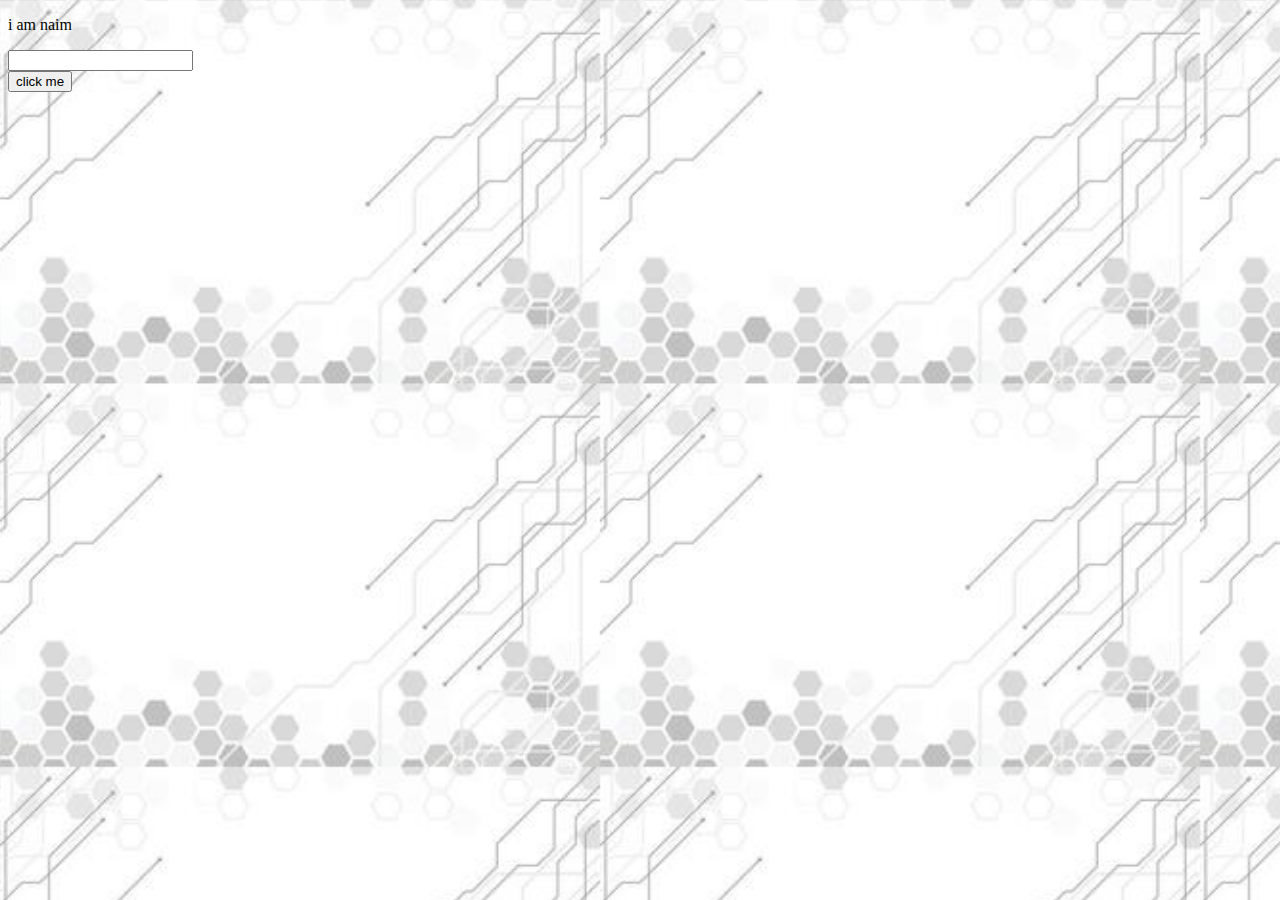
<file: index.html>
<!DOCTYPE html>
<meta charset="utf-8">
<html>
<head>
	<title>Noob scientist</title>
</head>
<link rel="stylesheet" type="text/css" href="naim.css">
<body>
	<p>i am naim</p>
	<input type="text">
	<br>
	<button>click me</button>


</body>
	
</html>
</file>
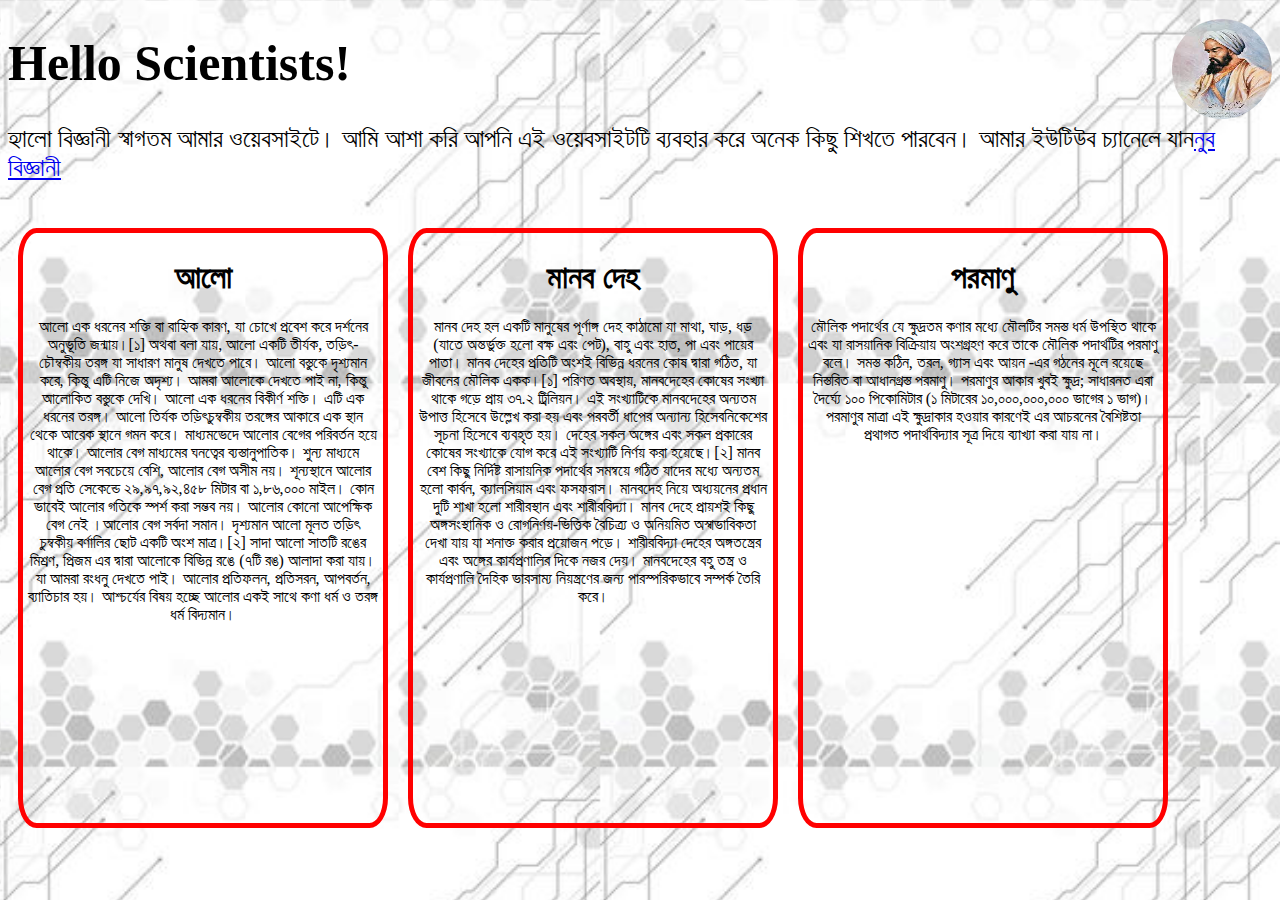
<file: index - Copy.html>
<!DOCTYPE html>
<meta charset="utf-8">
<html>
<head>
	<title>Noob scientist</title>
</head>
<link rel="stylesheet" type="text/css" href="naim.css">
<body>
	<img src="images/logo.jpg" class="lgo">
<div class="basic">
<h1>Hello Scientists!</h1>
<p>হ্যালো বিজ্ঞানী স্বাগতম আমার ওয়েবসাইটে। আমি আশা করি আপনি এই ওয়েবসাইটটি ব্যবহার করে অনেক কিছু শিখতে পারবেন।
আমার ইউটিউব চ্যানেলে যান<a href="https://www.youtube.com/channel/UCpqywV1SA4Pzli5XyCWMtDQ">নুব বিজ্ঞানী</a></p>
</div>

<div class="light">
	<h1>আলো</h1>
	<p>আলো এক ধরনের শক্তি বা বাহ্যিক কারণ, যা চোখে প্রবেশ করে দর্শনের অনুভূতি জন্মায়।[১] অথবা বলা যায়, আলো একটি তীর্যক, তড়িৎ-চৌম্বকীয় তরঙ্গ যা সাধারণ মানুষ দেখতে পারে। আলো বস্তুকে দৃশ্যমান করে, কিন্তু এটি নিজে অদৃশ্য। আমরা আলোকে দেখতে পাই না, কিন্তু আলোকিত বস্তুকে দেখি। আলো এক ধরনের বিকীর্ণ শক্তি। এটি এক ধরনের তরঙ্গ। আলো তির্যক তড়িৎচুম্বকীয় তরঙ্গের আকারে এক স্থান থেকে আরেক স্থানে গমন করে। মাধ্যমভেদে আলোর বেগের পরিবর্তন হয়ে থাকে। আলোর বেগ মাধ্যমের ঘনত্বের ব্যস্তানুপাতিক। শুন্য মাধ্যমে আলোর বেগ সবচেয়ে বেশি, আলোর বেগ অসীম নয়। শূন্যস্থানে আলোর বেগ প্রতি সেকেন্ডে ২৯,৯৭,৯২,৪৫৮ মিটার বা ১,৮৬,০০০ মাইল। কোন ভাবেই আলোর গতিকে স্পর্শ করা সম্ভব নয়। আলোর কোনো আপেক্ষিক বেগ নেই ।আলোর বেগ সর্বদা সমান। দৃশ্যমান আলো মূলত তড়িৎ চুম্বকীয় বর্ণালির ছোট একটি অংশ মাত্র।[২] সাদা আলো সাতটি রঙের মিশ্রণ, প্রিজম এর দ্বারা আলোকে বিভিন্ন রঙে (৭টি রঙ) আলাদা করা যায়। যা আমরা রংধনু দেখতে পাই। আলোর প্রতিফলন, প্রতিসরন, আপবর্তন, ব্যাতিচার হয়। আশ্চর্যের বিষয় হচ্ছে আলোর একই সাথে কণা ধর্ম ও তরঙ্গ ধর্ম বিদ্যমান।</p>

</div>

<div class="human">
	<h1>মানব দেহ</h1>
	<p>মানব দেহ হল একটি মানুষের পূর্ণাঙ্গ দেহ কাঠামো যা মাথা, ঘাড়, ধড় (যাতে অন্তর্ভুক্ত হলো বক্ষ এবং পেট), বাহু এবং হাত, পা এবং পায়ের পাতা। মানব দেহের প্রতিটি অংশই বিভিন্ন ধরনের কোষ দ্বারা গঠিত, যা জীবনের মৌলিক একক।[১]

পরিণত অবস্থায়, মানবদেহের কোষের সংখ্যা থাকে গড়ে প্রায় ৩৭.২ ট্রিলিয়ন। এই সংখ্যাটিকে মানবদেহের অন্যতম উপাত্ত হিসেবে উল্লেখ করা হয় এবং পরবর্তী ধাপের অন্যান্য হিসেবনিকেশের সূচনা হিসেবে ব্যবহৃত হয়। দেহের সকল অঙ্গের এবং সকল প্রকারের কোষের সংখ্যাকে যোগ করে এই সংখ্যাটি নির্ণয় করা হয়েছে।[২] মানব বেশ কিছু নির্দিষ্ট রাসায়নিক পদার্থের সমন্বয়ে গঠিত যাদের মধ্যে অন্যতম হলো কার্বন, ক্যালসিয়াম এবং ফসফরাস।

মানবদেহ নিয়ে অধ্যয়নের প্রধান দুটি শাখা হলো শারীরস্থান এবং শারীরবিদ্যা। মানব দেহে প্রায়শই কিছু অঙ্গসংস্থানিক ও রোগনির্ণয়-ভিত্তিক বৈচিত্র্য ও অনিয়মিত অস্বাভাবিকতা দেখা যায় যা শনাক্ত করার প্রয়োজন পড়ে। শারীরবিদ্যা দেহের অঙ্গতন্ত্রের এবং অঙ্গের কার্যপ্রণালির দিকে নজর দেয়। মানবদেহের বহু তন্ত্র ও কার্যপ্রণালি দৈহিক ভারসাম্য নিয়ন্ত্রণের জন্য পারস্পরিকভাবে সম্পর্ক তৈরি করে।</p>
</div>
<div class="atom">
	<h1>পরমাণু</h1>
	<p>মৌলিক পদার্থের যে ক্ষুদ্রতম কণার মধ্যে মৌলটির সমস্ত ধর্ম উপস্থিত থাকে এবং যা রাসয়ানিক বিক্রিয়ায় অংশগ্রহণ করে তাকে মৌলিক পদার্থটির পরমাণু বলে। সমস্ত কঠিন, তরল, গ্যাস এবং আয়ন -এর গঠনের মূলে রয়েছে নিস্তরিত বা আধানগ্রস্ত পরমাণু। পরমাণুর আকার খুবই ক্ষুদ্র; সাধারনত এরা দৈর্ঘ্যে ১০০ পিকোমিটার (১ মিটারের ১০,০০০,০০০,০০০ ভাগের ১ ভাগ)।

পরমাণুর মাত্রা এই ক্ষুদ্রাকার হওয়ার কারণেই এর আচরনের বৈশিষ্টতা প্রথাগত পদার্থবিদ্যার সূত্র দিয়ে ব্যাখ্যা করা যায় না।</p>
</div>
</body>
</html>
</file>
<file: naim.css>
body{
	background-image: url("images/ns.jpg");
	background-size: 600px;
	
}
.basic{
	
	font-size: 25px;
}
.lgo{
	height: 100px;
	width: 100px;
	border-radius: 50%;
	float: right;
	margin-top: -15px;
}
.light{
	border: 5px solid red;
	width: 350px;
	height: 580px;
	border-radius: 5%;
	margin: 20px 10px;
	padding: 5px;
	text-align: center;
	float: left;

}
.human{
	border: 5px solid red;
	border-radius: 30%;
	width: 350px;
	height: 580px;
	border-radius: 5%;
	margin: 20px 10px;
	padding: 5px;
	text-align: center;
	float: left;


}
.atom{
	border: 5px solid red;
	width: 350px;
	height: 580px;
	border-radius: 30%;
	border-radius: 5%;
	margin: 20px 10px;
	padding: 5px;
	text-align: center;
	float: left;


}
</file>
